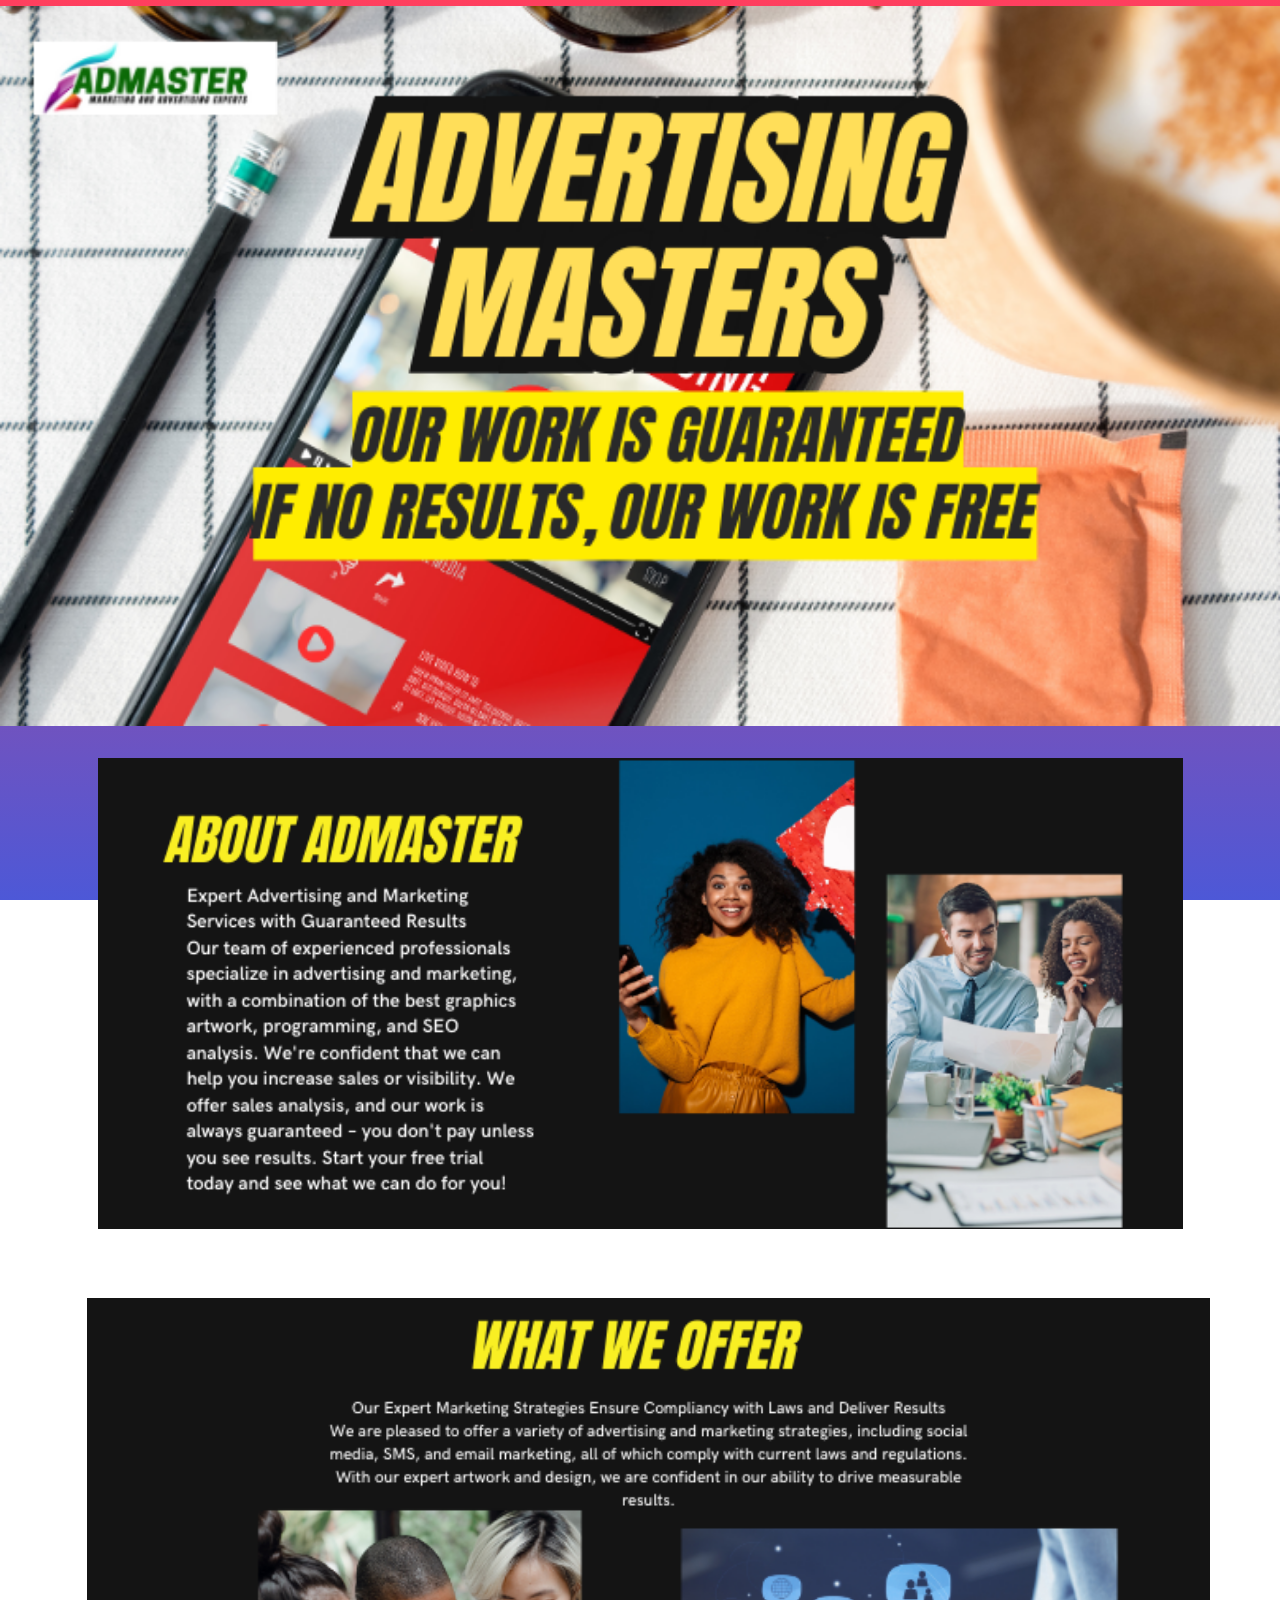
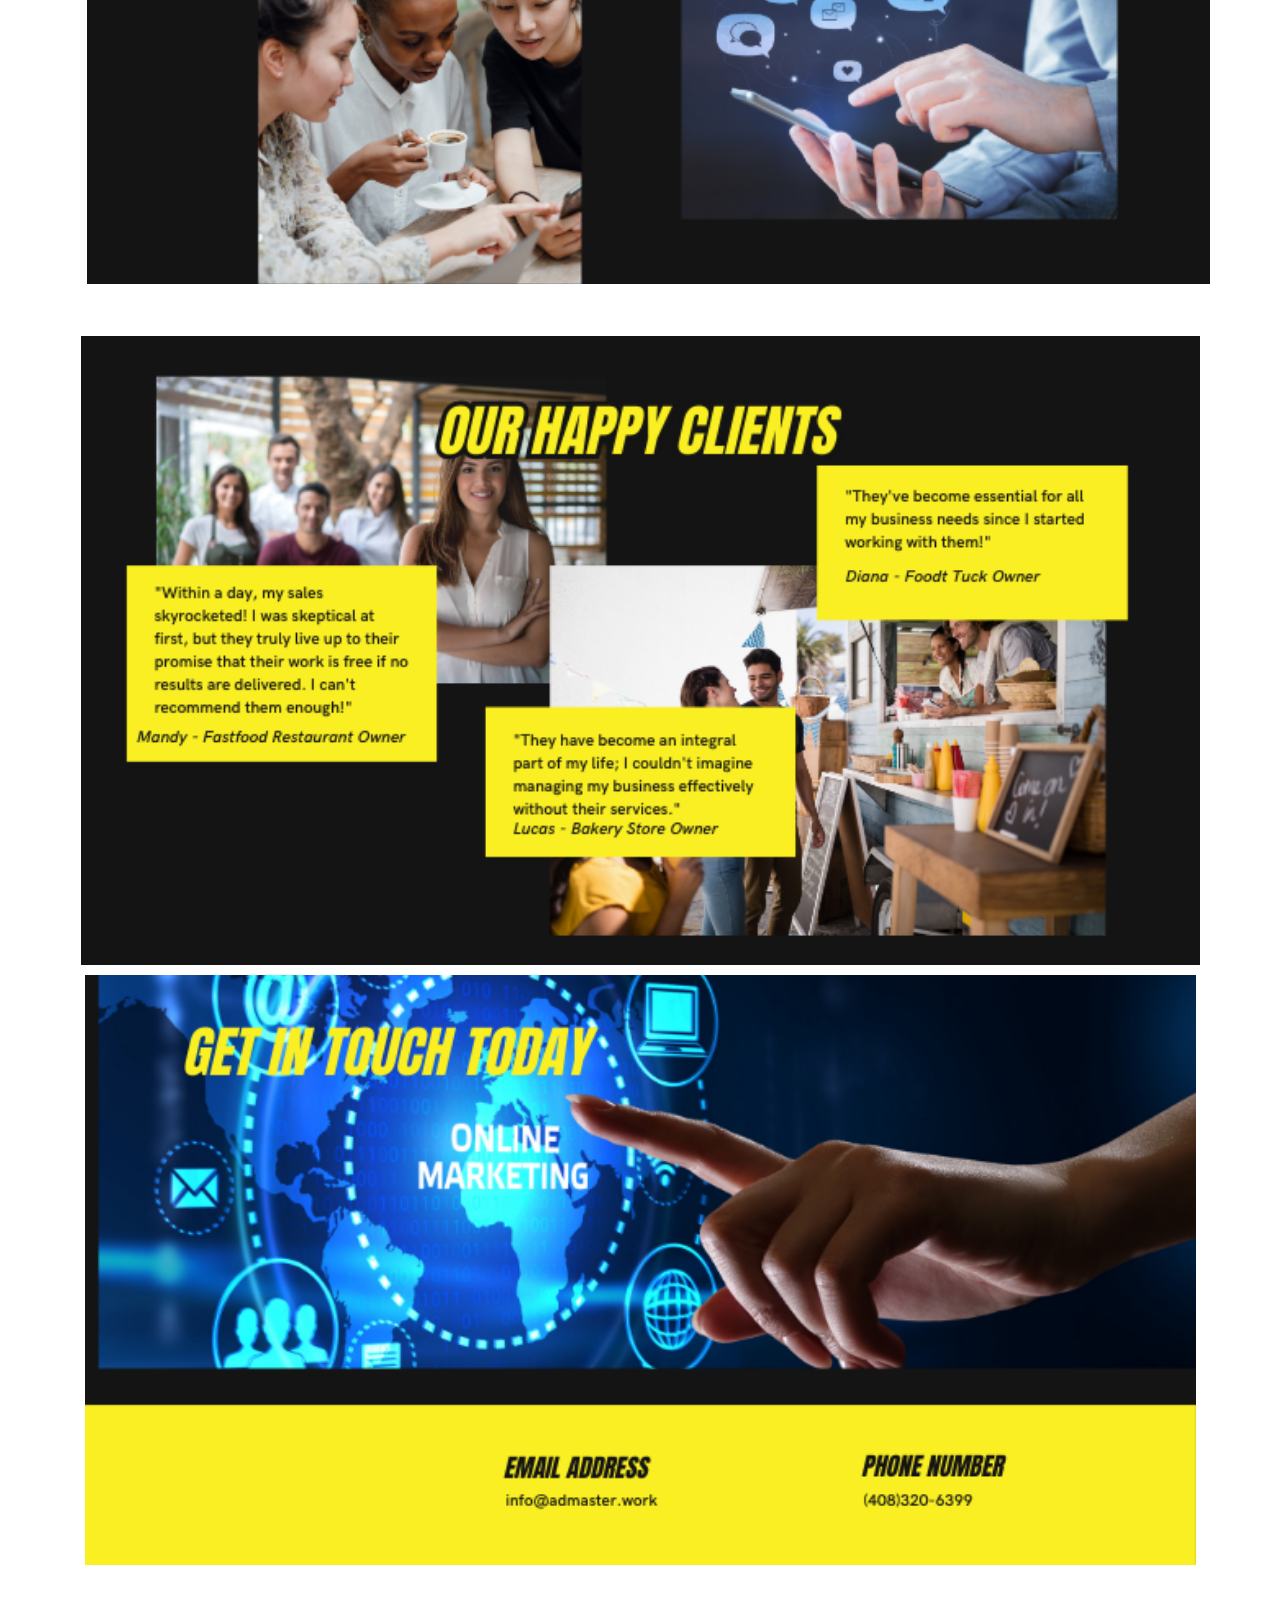
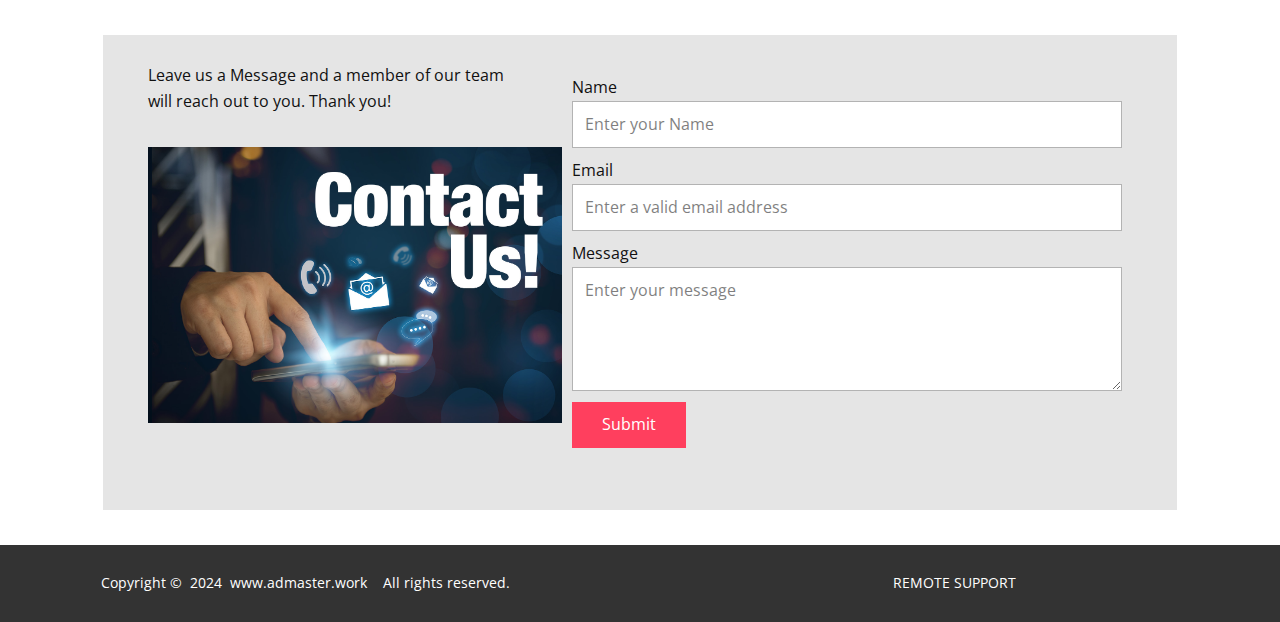
<file: index.html>
<!DOCTYPE html>
<html style="font-size: 16px;" lang="en-US"><head>
    <meta name="viewport" content="width=device-width, initial-scale=1.0">
    <meta charset="utf-8">
    <meta name="keywords" content="Advertising services
Video advertising
SMS advertising
Email advertising
Social media advertising
Best advertising services
AdMaster">
    <meta name="description" content="AdMaster is your one-stop-shop for the best advertising services for video, SMS, email, and social media. Our team of experts specializes in creating engaging and effective advertising campaigns that help you reach your target audience and achieve your business goals. Whether you’re looking to promote your brand, increase sales, or drive traffic to your website, we’ve got you covered. Contact us today to learn more about our services and how we can help you take your business to the next level">
    <title>AdMaster | Best Advertising Services for Video, SMS, Email, and Social Media</title>
    <link rel="stylesheet" href="nicepage.css" media="screen">
<link rel="stylesheet" href="Home.css" media="screen">
    <script class="u-script" type="text/javascript" src="jquery.js" defer=""></script>
    <script class="u-script" type="text/javascript" src="nicepage.js" defer=""></script>
    <meta name="generator" content="Nicepage 6.4.0, nicepage.com">
    <meta name="referrer" content="origin">
    <meta property="og:title" content="AdMaster | Best Advertising Services for Video, SMS, Email, and Social Media">
    <meta property="og:description" content="AdMaster is your one-stop-shop for the best advertising services for video, SMS, email, and social media. Our team of experts specializes in creating engaging and effective advertising campaigns that help you reach your target audience and achieve your business goals. Whether you’re looking to promote your brand, increase sales, or drive traffic to your website, we’ve got you covered. Contact us today to learn more about our services and how we can help you take your business to the next level!">
    <meta property="og:image" content="images/Home.png">
    <meta property="og:url" content="www.admaster.work">
    <link rel="icon" href="images/favicon.png">
    <link id="u-theme-google-font" rel="stylesheet" href="https://fonts.googleapis.com/css?family=Montserrat:100,100i,200,200i,300,300i,400,400i,500,500i,600,600i,700,700i,800,800i,900,900i|Open+Sans:300,300i,400,400i,500,500i,600,600i,700,700i,800,800i">
    
    
    
    
    
    
    
    <script type="application/ld+json">{
		"@context": "http://schema.org",
		"@type": "Organization",
		"name": "Admaster"
}</script>
    <meta name="theme-color" content="#ff3f5e">
    <meta property="og:type" content="website">
  <script>
    function gdprConfirmed() {
        return true;
    }
    function dynamicLoadScript(src) {
        var script = document.createElement('script');
        script.src = src && typeof src === 'string' ? src : 'https://www.google.com/recaptcha/api.js?render=6LeU3WMpAAAAAE_CqkKbnAzfXqLOQJCCuDedIqYJ';
        script.async = true;
        document.body.appendChild(script);
        script.onload = function() {
            let event = new CustomEvent("recaptchaLoaded");
            document.dispatchEvent(event);
        };
    }
    document.addEventListener('DOMContentLoaded', function () {
        var confirmButton = document.querySelector('.u-cookies-consent .u-button-confirm');
        if (confirmButton) {
            confirmButton.onclick = dynamicLoadScript;
        }
    });
    </script>
    <script>
        document.addEventListener("DOMContentLoaded", function(){
            if (!gdprConfirmed()) {
                return;
            }
            dynamicLoadScript();
        });
    </script>
    <script>
        document.addEventListener("recaptchaLoaded", function() {
            if (!gdprConfirmed()) {
                return;
            }
            (function (grecaptcha, sitekey, actions) {
                var recaptcha = {
                    execute: function (action, submitFormCb) {
                        try {
                            grecaptcha.execute(
                                sitekey,
                                {action: action}
                            ).then(function (token) {
                                var forms = document.getElementsByTagName('form');

                                for (var i = 0; i < forms.length; i++) {
                                    var fields = forms[i].getElementsByTagName('input');

                                    for (var j = 0; j < fields.length; j++) {
                                        var field = fields[j];

                                        if ('recaptchaResponse' === field.getAttribute('name')) {
                                            field.setAttribute('value', token);
                                            break;
                                        }
                                    }
                                }
                                submitFormCb();
                            });
                        } catch (e) {
                            var formError = document.querySelector('.u-form-send-error');

                            if (formError) {
                                formError.innerText = 'Site Owner Error: ' + e.message.replace(/:[\s\S]*/, '');
                                formError.style.display = 'block';
                            }
                        }
                    },

                    executeContact: function (submitFormCb) {
                        recaptcha.execute(actions['contact'], submitFormCb);
                    }
                };

                window.recaptchaObject = recaptcha;
            })(
                grecaptcha,
                
                '6LeU3WMpAAAAAE_CqkKbnAzfXqLOQJCCuDedIqYJ',
                {'contact': 'contact'}
            );
        });
    </script>
<meta data-intl-tel-input-cdn-path="intlTelInput/"></head>
  <body data-home-page="Home.html" data-home-page-title="Home" data-path-to-root="./" data-include-products="false" class="u-body u-xl-mode" data-lang="en">
    <section class="u-clearfix u-image u-image-contain u-section-1" id="sec-6fe3" data-image-width="683" data-image-height="384">
      <div class="u-clearfix u-sheet u-sheet-1"></div>
    </section>
    <section class="u-clearfix u-section-2" id="sec-1cab">
      <div class="u-clearfix u-sheet u-valign-middle-md u-sheet-1">
        <img class="u-expanded-width-md u-expanded-width-sm u-expanded-width-xs u-image u-image-default u-image-1" src="images/About.png" alt="" data-image-width="683" data-image-height="384">
      </div>
    </section>
    <section class="u-clearfix u-section-3" id="sec-5122">
      <div class="u-clearfix u-sheet u-valign-middle-xs u-sheet-1">
        <img class="u-expanded-width-md u-expanded-width-sm u-expanded-width-xs u-image u-image-default u-image-1" src="images/Services.png" alt="" data-image-width="683" data-image-height="384">
      </div>
    </section>
    <section class="u-clearfix u-image u-image-contain u-section-4" id="sec-e5e4" data-image-width="683" data-image-height="384">
      <div class="u-clearfix u-sheet u-sheet-1"></div>
    </section>
    <section class="u-clearfix u-section-5" id="sec-518b">
      <div class="u-clearfix u-sheet u-sheet-1">
        <img class="u-image u-image-default u-image-1" src="images/Contact.png" alt="" data-image-width="683" data-image-height="384">
        <div class="u-container-style u-grey-10 u-group u-group-1">
          <div class="u-container-layout u-container-layout-1">
            <div class="u-form u-form-1">
              <form action="https://forms.nicepagesrv.com/v2/form/process" class="u-clearfix u-form-spacing-10 u-form-vertical u-inner-form" source="email" name="form" style="padding: 10px;">
                <div class="u-form-group u-form-name">
                  <label for="name-c241" class="u-label">Name</label>
                  <input type="text" placeholder="Enter your Name" id="name-c241" name="name" class="u-input u-input-rectangle" required="">
                </div>
                <div class="u-form-email u-form-group">
                  <label for="email-c241" class="u-label">Email</label>
                  <input type="email" placeholder="Enter a valid email address" id="email-c241" name="email" class="u-input u-input-rectangle" required="">
                </div>
                <div class="u-form-group u-form-message">
                  <label for="message-c241" class="u-label">Message</label>
                  <textarea placeholder="Enter your message" rows="4" cols="50" id="message-c241" name="message" class="u-input u-input-rectangle" required=""></textarea>
                </div>
                <div class="u-align-left u-form-group u-form-submit">
                  <a href="#" class="u-btn u-btn-submit u-button-style">Submit</a>
                  <input type="submit" value="submit" class="u-form-control-hidden">
                </div>
                <div class="u-form-send-message u-form-send-success"> Thank you! Your message has been sent. </div>
                <div class="u-form-send-error u-form-send-message"> Unable to send your message. Please fix errors then try again. </div>
                <input type="hidden" value="" name="recaptchaResponse">
                <input type="hidden" name="formServices" value="4c400225-ac03-b4e5-edc5-6fc85db3d511">
                <input type="hidden" name="siteKey" value="6LeU3WMpAAAAAE_CqkKbnAzfXqLOQJCCuDedIqYJ">
              </form>
            </div>
            <p class="u-text u-text-default u-text-1">Leave us a Message and a member of our team<br>will reach out to you. Thank you!
            </p>
            <img class="u-image u-image-default u-image-2" src="images/ContactUs_3.jpg" alt="" data-image-width="1400" data-image-height="933">
          </div>
        </div>
      </div>
    </section>
    
    
    
    <footer class="u-align-center u-clearfix u-footer u-grey-80 u-footer" id="sec-2b81"><div class="u-clearfix u-sheet u-sheet-1">
        <p class="u-small-text u-text u-text-variant u-text-1">
          <a class="u-active-none u-border-none u-btn u-button-link u-button-style u-hover-none u-none u-text-active-custom-color-4 u-text-body-alt-color u-text-hover-custom-color-2 u-btn-1" href="https://get.teamviewer.com/6fzrzth">REMOTE SUPPORT </a>
        </p>
        <p class="u-small-text u-text u-text-variant u-text-2">Copyright ©&nbsp; 2024&nbsp; www.admaster.work&nbsp; &nbsp; All rights reserved.</p>
      </div></footer>
  
</body></html>
</file>
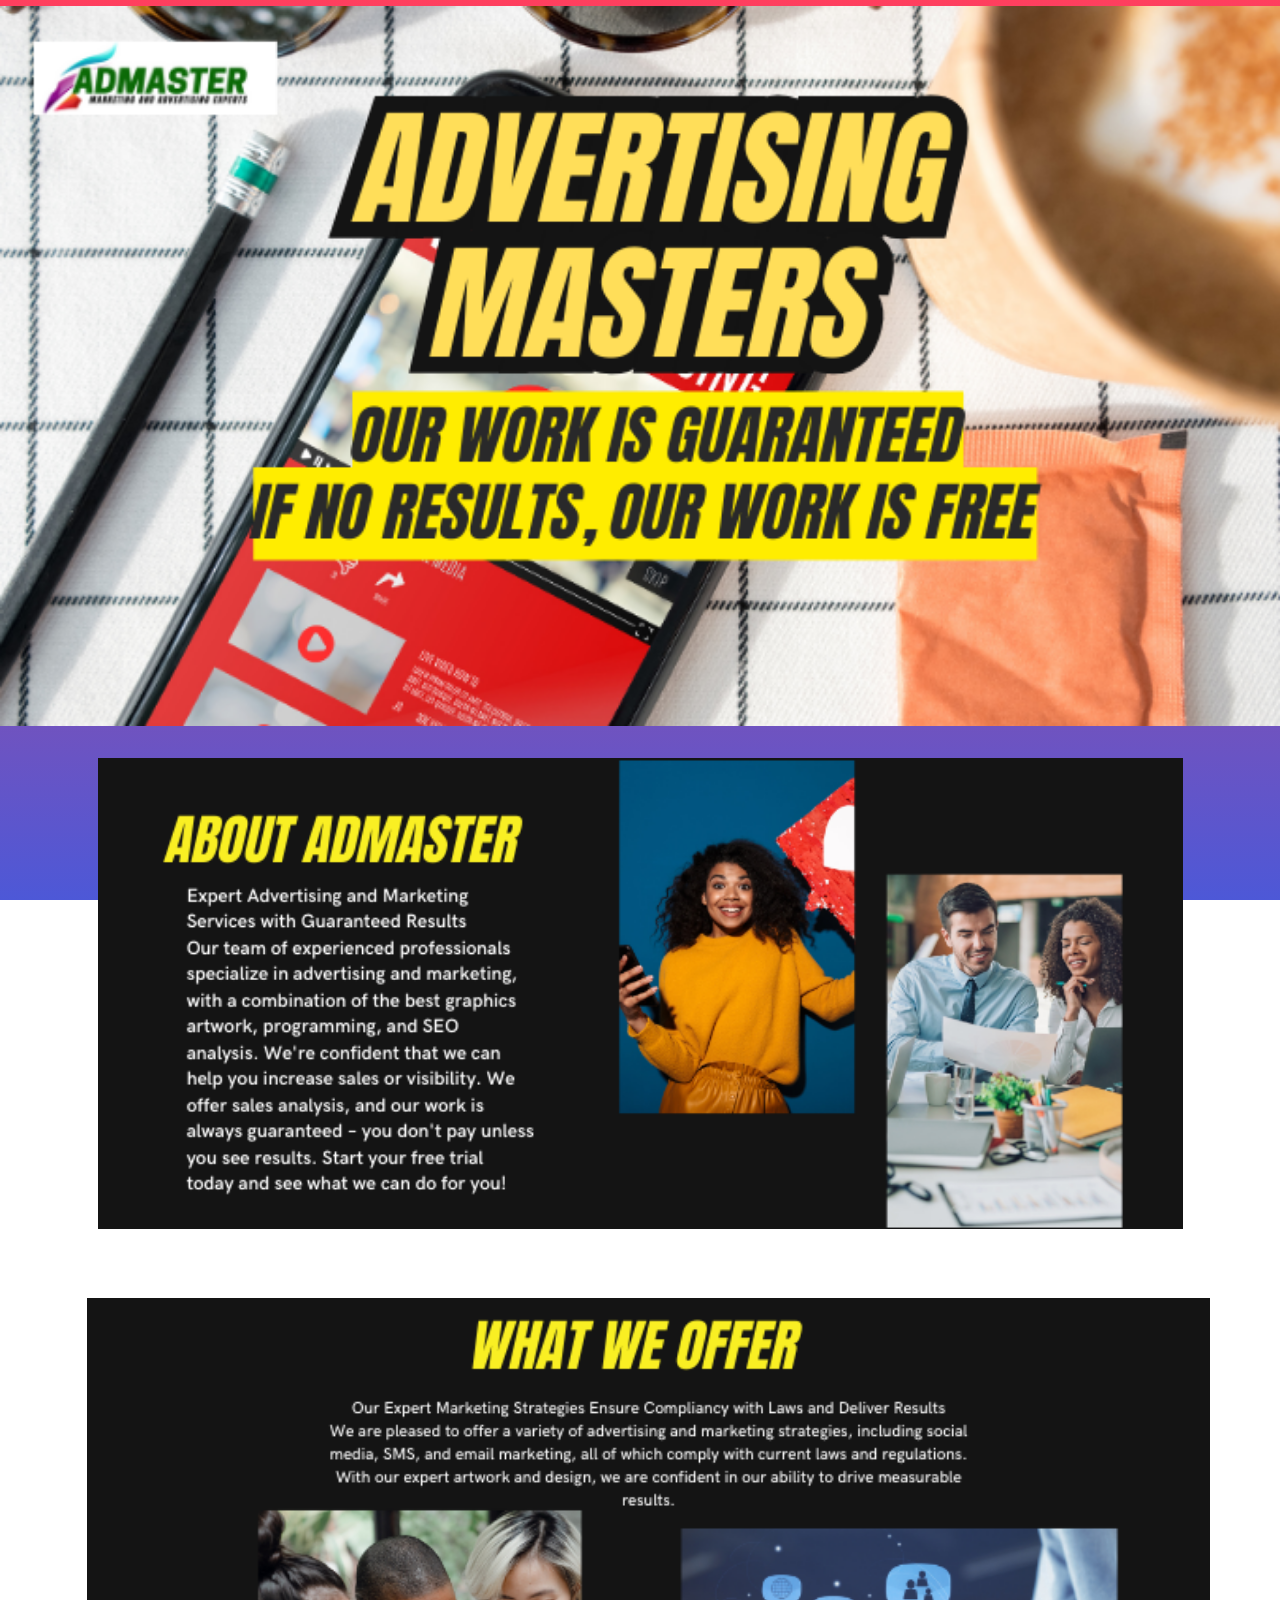
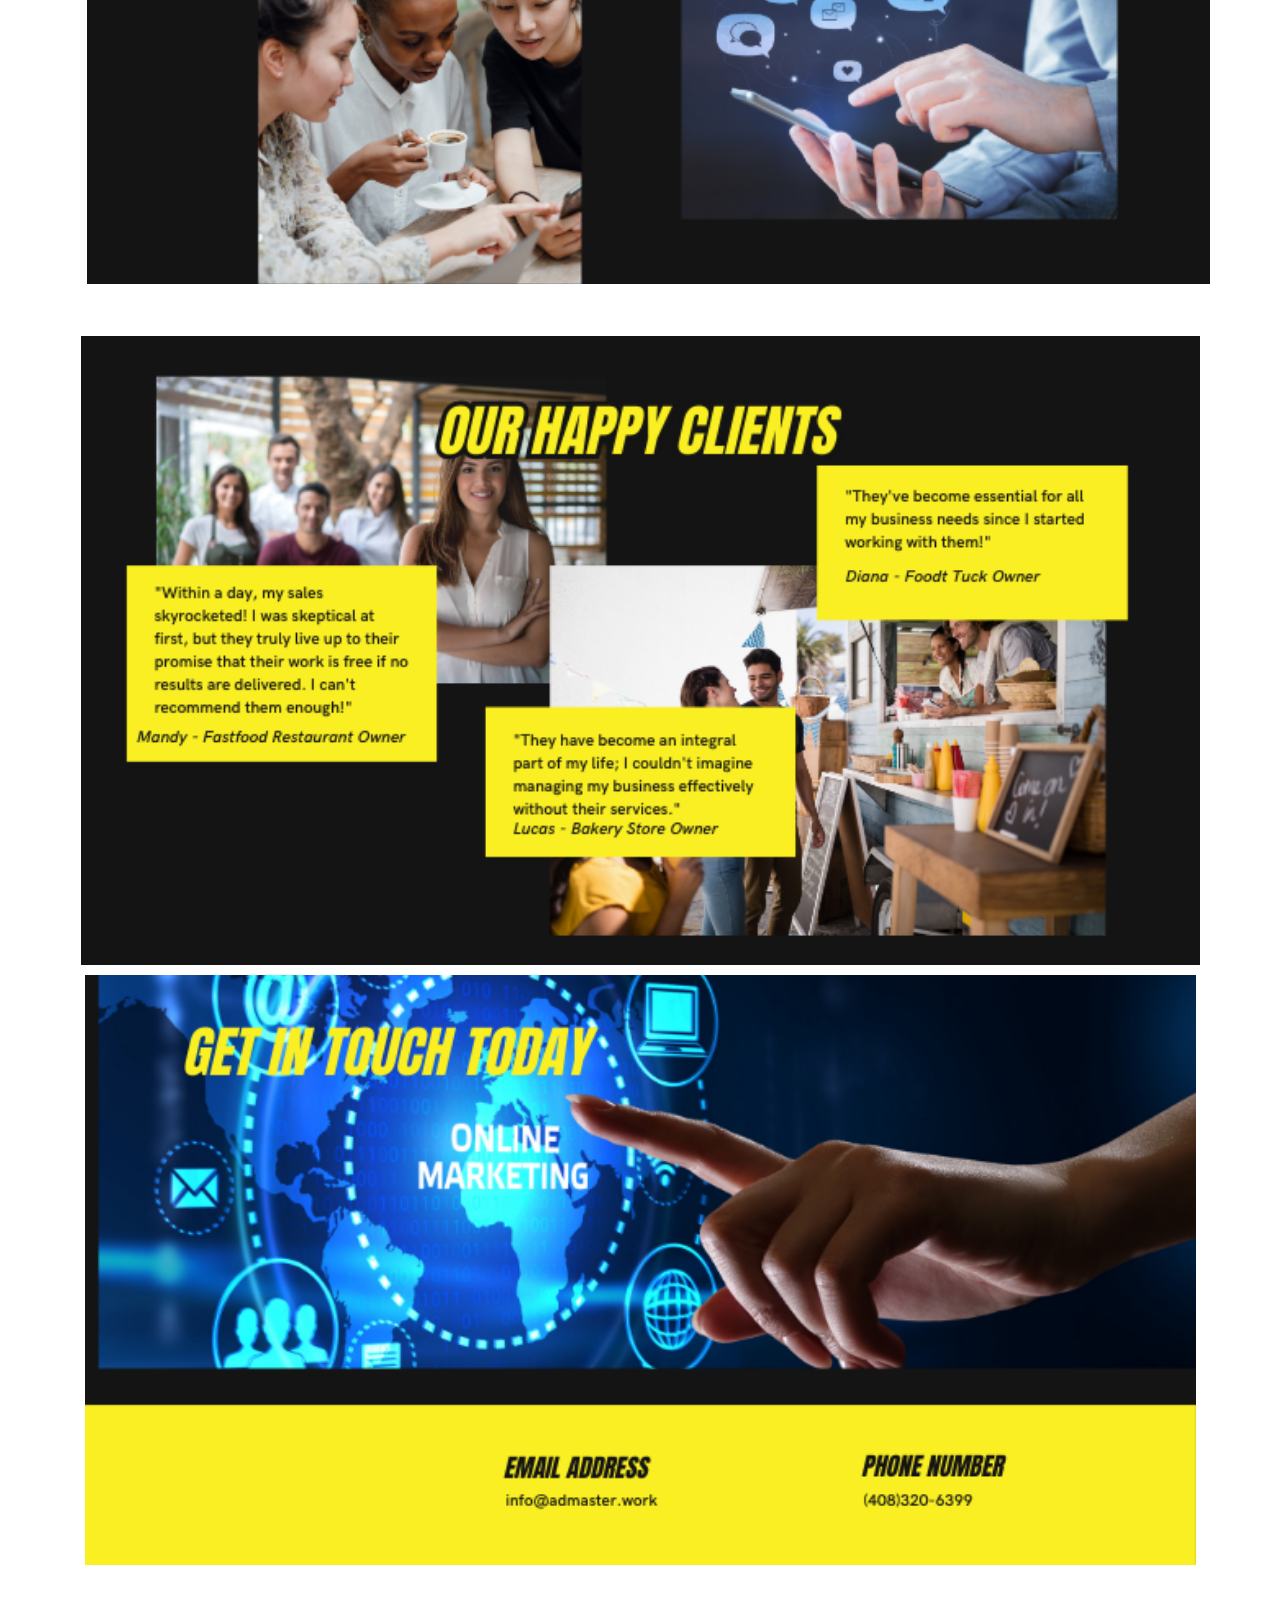
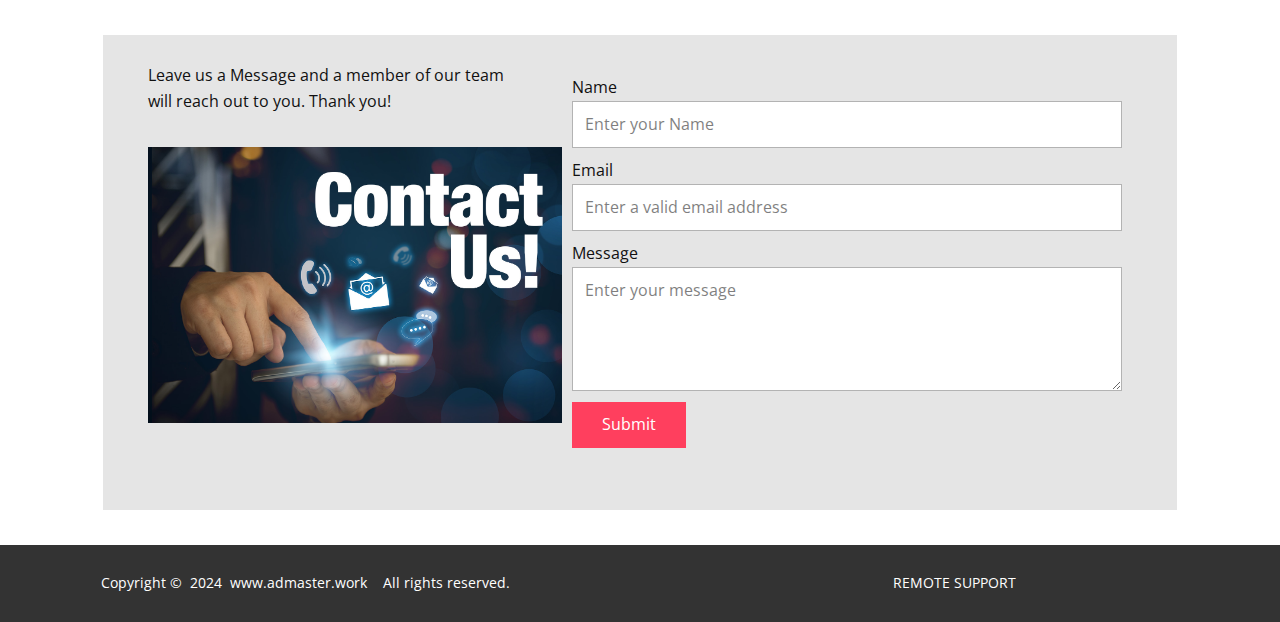
<file: Home.html>
<!DOCTYPE html>
<html style="font-size: 16px;" lang="en-US"><head>
    <meta name="viewport" content="width=device-width, initial-scale=1.0">
    <meta charset="utf-8">
    <meta name="keywords" content="Advertising services
Video advertising
SMS advertising
Email advertising
Social media advertising
Best advertising services
AdMaster">
    <meta name="description" content="AdMaster is your one-stop-shop for the best advertising services for video, SMS, email, and social media. Our team of experts specializes in creating engaging and effective advertising campaigns that help you reach your target audience and achieve your business goals. Whether you’re looking to promote your brand, increase sales, or drive traffic to your website, we’ve got you covered. Contact us today to learn more about our services and how we can help you take your business to the next level">
    <title>AdMaster | Best Advertising Services for Video, SMS, Email, and Social Media</title>
    <link rel="stylesheet" href="nicepage.css" media="screen">
<link rel="stylesheet" href="Home.css" media="screen">
    <script class="u-script" type="text/javascript" src="jquery.js" defer=""></script>
    <script class="u-script" type="text/javascript" src="nicepage.js" defer=""></script>
    <meta name="generator" content="Nicepage 6.4.0, nicepage.com">
    <meta name="referrer" content="origin">
    <meta property="og:title" content="AdMaster | Best Advertising Services for Video, SMS, Email, and Social Media">
    <meta property="og:description" content="AdMaster is your one-stop-shop for the best advertising services for video, SMS, email, and social media. Our team of experts specializes in creating engaging and effective advertising campaigns that help you reach your target audience and achieve your business goals. Whether you’re looking to promote your brand, increase sales, or drive traffic to your website, we’ve got you covered. Contact us today to learn more about our services and how we can help you take your business to the next level!">
    <meta property="og:image" content="images/Home.png">
    <meta property="og:url" content="www.admaster.work">
    <link rel="icon" href="images/favicon.png">
    <link id="u-theme-google-font" rel="stylesheet" href="https://fonts.googleapis.com/css?family=Montserrat:100,100i,200,200i,300,300i,400,400i,500,500i,600,600i,700,700i,800,800i,900,900i|Open+Sans:300,300i,400,400i,500,500i,600,600i,700,700i,800,800i">
    
    
    
    
    
    
    
    <script type="application/ld+json">{
		"@context": "http://schema.org",
		"@type": "Organization",
		"name": "Admaster"
}</script>
    <meta name="theme-color" content="#ff3f5e">
    <meta property="og:type" content="website">
  <script>
    function gdprConfirmed() {
        return true;
    }
    function dynamicLoadScript(src) {
        var script = document.createElement('script');
        script.src = src && typeof src === 'string' ? src : 'https://www.google.com/recaptcha/api.js?render=6LeU3WMpAAAAAE_CqkKbnAzfXqLOQJCCuDedIqYJ';
        script.async = true;
        document.body.appendChild(script);
        script.onload = function() {
            let event = new CustomEvent("recaptchaLoaded");
            document.dispatchEvent(event);
        };
    }
    document.addEventListener('DOMContentLoaded', function () {
        var confirmButton = document.querySelector('.u-cookies-consent .u-button-confirm');
        if (confirmButton) {
            confirmButton.onclick = dynamicLoadScript;
        }
    });
    </script>
    <script>
        document.addEventListener("DOMContentLoaded", function(){
            if (!gdprConfirmed()) {
                return;
            }
            dynamicLoadScript();
        });
    </script>
    <script>
        document.addEventListener("recaptchaLoaded", function() {
            if (!gdprConfirmed()) {
                return;
            }
            (function (grecaptcha, sitekey, actions) {
                var recaptcha = {
                    execute: function (action, submitFormCb) {
                        try {
                            grecaptcha.execute(
                                sitekey,
                                {action: action}
                            ).then(function (token) {
                                var forms = document.getElementsByTagName('form');

                                for (var i = 0; i < forms.length; i++) {
                                    var fields = forms[i].getElementsByTagName('input');

                                    for (var j = 0; j < fields.length; j++) {
                                        var field = fields[j];

                                        if ('recaptchaResponse' === field.getAttribute('name')) {
                                            field.setAttribute('value', token);
                                            break;
                                        }
                                    }
                                }
                                submitFormCb();
                            });
                        } catch (e) {
                            var formError = document.querySelector('.u-form-send-error');

                            if (formError) {
                                formError.innerText = 'Site Owner Error: ' + e.message.replace(/:[\s\S]*/, '');
                                formError.style.display = 'block';
                            }
                        }
                    },

                    executeContact: function (submitFormCb) {
                        recaptcha.execute(actions['contact'], submitFormCb);
                    }
                };

                window.recaptchaObject = recaptcha;
            })(
                grecaptcha,
                
                '6LeU3WMpAAAAAE_CqkKbnAzfXqLOQJCCuDedIqYJ',
                {'contact': 'contact'}
            );
        });
    </script>
<meta data-intl-tel-input-cdn-path="intlTelInput/"></head>
  <body data-path-to-root="./" data-include-products="false" class="u-body u-xl-mode" data-lang="en">
    <section class="u-clearfix u-image u-image-contain u-section-1" id="sec-6fe3" data-image-width="683" data-image-height="384">
      <div class="u-clearfix u-sheet u-sheet-1"></div>
    </section>
    <section class="u-clearfix u-section-2" id="sec-1cab">
      <div class="u-clearfix u-sheet u-valign-middle-md u-sheet-1">
        <img class="u-expanded-width-md u-expanded-width-sm u-expanded-width-xs u-image u-image-default u-image-1" src="images/About.png" alt="" data-image-width="683" data-image-height="384">
      </div>
    </section>
    <section class="u-clearfix u-section-3" id="sec-5122">
      <div class="u-clearfix u-sheet u-valign-middle-xs u-sheet-1">
        <img class="u-expanded-width-md u-expanded-width-sm u-expanded-width-xs u-image u-image-default u-image-1" src="images/Services.png" alt="" data-image-width="683" data-image-height="384">
      </div>
    </section>
    <section class="u-clearfix u-image u-image-contain u-section-4" id="sec-e5e4" data-image-width="683" data-image-height="384">
      <div class="u-clearfix u-sheet u-sheet-1"></div>
    </section>
    <section class="u-clearfix u-section-5" id="sec-518b">
      <div class="u-clearfix u-sheet u-sheet-1">
        <img class="u-image u-image-default u-image-1" src="images/Contact.png" alt="" data-image-width="683" data-image-height="384">
        <div class="u-container-style u-grey-10 u-group u-group-1">
          <div class="u-container-layout u-container-layout-1">
            <div class="u-form u-form-1">
              <form action="https://forms.nicepagesrv.com/v2/form/process" class="u-clearfix u-form-spacing-10 u-form-vertical u-inner-form" source="email" name="form" style="padding: 10px;">
                <div class="u-form-group u-form-name">
                  <label for="name-c241" class="u-label">Name</label>
                  <input type="text" placeholder="Enter your Name" id="name-c241" name="name" class="u-input u-input-rectangle" required="">
                </div>
                <div class="u-form-email u-form-group">
                  <label for="email-c241" class="u-label">Email</label>
                  <input type="email" placeholder="Enter a valid email address" id="email-c241" name="email" class="u-input u-input-rectangle" required="">
                </div>
                <div class="u-form-group u-form-message">
                  <label for="message-c241" class="u-label">Message</label>
                  <textarea placeholder="Enter your message" rows="4" cols="50" id="message-c241" name="message" class="u-input u-input-rectangle" required=""></textarea>
                </div>
                <div class="u-align-left u-form-group u-form-submit">
                  <a href="#" class="u-btn u-btn-submit u-button-style">Submit</a>
                  <input type="submit" value="submit" class="u-form-control-hidden">
                </div>
                <div class="u-form-send-message u-form-send-success"> Thank you! Your message has been sent. </div>
                <div class="u-form-send-error u-form-send-message"> Unable to send your message. Please fix errors then try again. </div>
                <input type="hidden" value="" name="recaptchaResponse">
                <input type="hidden" name="formServices" value="4c400225-ac03-b4e5-edc5-6fc85db3d511">
                <input type="hidden" name="siteKey" value="6LeU3WMpAAAAAE_CqkKbnAzfXqLOQJCCuDedIqYJ">
              </form>
            </div>
            <p class="u-text u-text-default u-text-1">Leave us a Message and a member of our team<br>will reach out to you. Thank you!
            </p>
            <img class="u-image u-image-default u-image-2" src="images/ContactUs_3.jpg" alt="" data-image-width="1400" data-image-height="933">
          </div>
        </div>
      </div>
    </section>
    
    
    
    <footer class="u-align-center u-clearfix u-footer u-grey-80 u-footer" id="sec-2b81"><div class="u-clearfix u-sheet u-sheet-1">
        <p class="u-small-text u-text u-text-variant u-text-1">
          <a class="u-active-none u-border-none u-btn u-button-link u-button-style u-hover-none u-none u-text-active-custom-color-4 u-text-body-alt-color u-text-hover-custom-color-2 u-btn-1" href="https://get.teamviewer.com/6fzrzth">REMOTE SUPPORT </a>
        </p>
        <p class="u-small-text u-text u-text-variant u-text-2">Copyright ©&nbsp; 2024&nbsp; www.admaster.work&nbsp; &nbsp; All rights reserved.</p>
      </div></footer>
  
</body></html>
</file>
